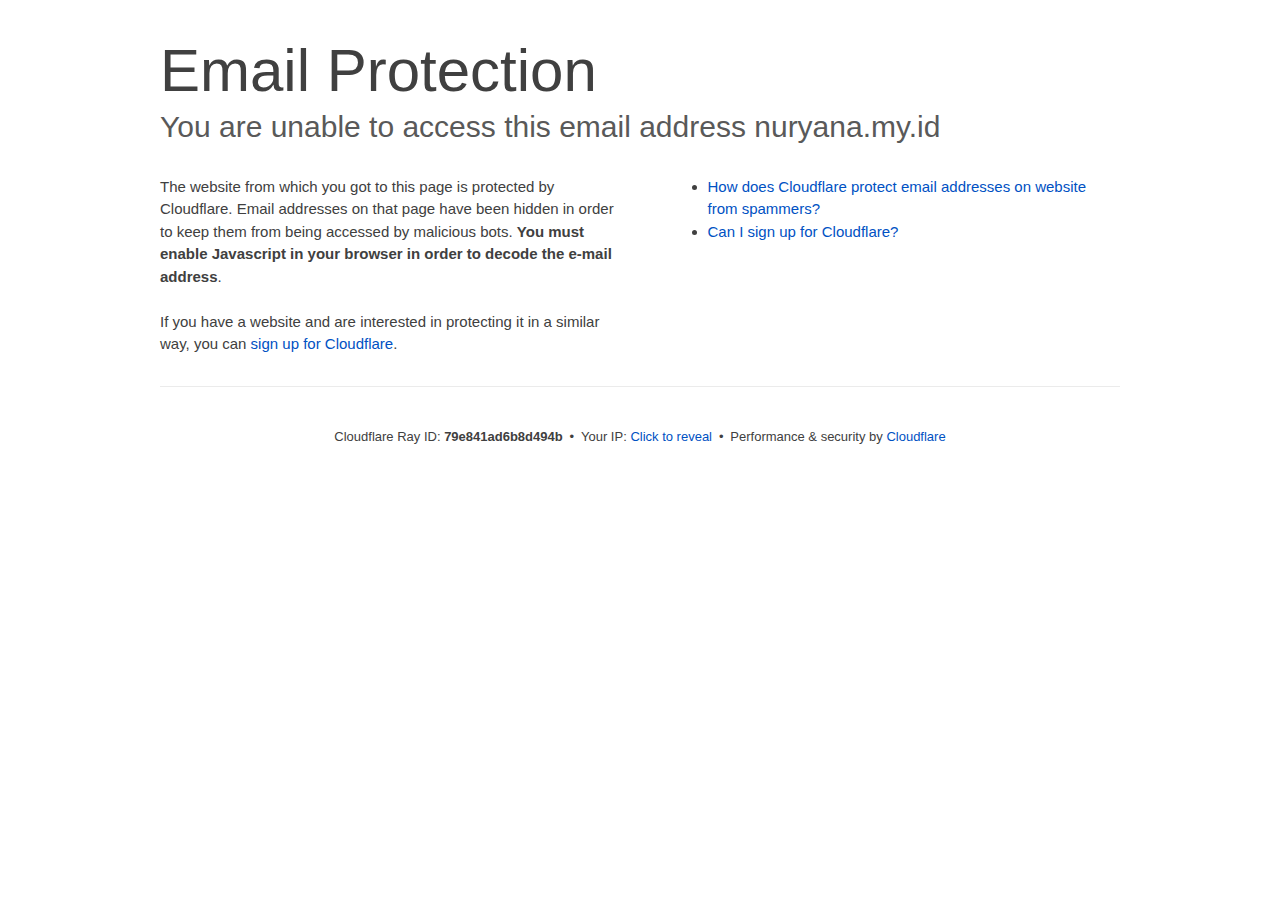
<file: cdn-cgi/l/email-protection/index.html>
<!DOCTYPE html>
<!--[if lt IE 7]> <html class="no-js ie6 oldie" lang="en-US"> <![endif]--><!--[if IE 7]>    <html class="no-js ie7 oldie" lang="en-US"> <![endif]--><!--[if IE 8]>    <html class="no-js ie8 oldie" lang="en-US"> <![endif]--><!--[if gt IE 8]><!--><html class="no-js" lang="en-US"> <!--<![endif]-->
<head>
<title>Email Protection | Cloudflare</title>
<meta charset="UTF-8">
<meta http-equiv="Content-Type" content="text/html; charset=UTF-8">
<meta http-equiv="X-UA-Compatible" content="IE=Edge">
<meta name="robots" content="noindex, nofollow">
<meta name="viewport" content="width=device-width,initial-scale=1">
<link rel="stylesheet" id="cf_styles-css" href="/cdn-cgi/styles/cf.errors.css">
<!--[if lt IE 9]><link rel="stylesheet" id='cf_styles-ie-css' href="/cdn-cgi/styles/cf.errors.ie.css" /><![endif]-->
<style>body{margin:0;padding:0}</style>


<!--[if gte IE 10]><!-->
<script>if (!navigator.cookieEnabled) {
    window.addEventListener('DOMContentLoaded', function () {
      var cookieEl = document.getElementById('cookie-alert');
      cookieEl.style.display = 'block';
    })
  }</script>
<!--<![endif]-->


</head>
<body>
  <div id="cf-wrapper">
    <div class="cf-alert cf-alert-error cf-cookie-error" id="cookie-alert" data-translate="enable_cookies">Please enable cookies.</div>
    <div id="cf-error-details" class="cf-error-details-wrapper">
      <div class="cf-wrapper cf-header cf-error-overview">
        <h1 data-translate="block_headline">Email Protection</h1>
        <h2 class="cf-subheadline"><span data-translate="unable_to_access">You are unable to access this email address</span> nuryana.my.id</h2>
      </div><!-- /.header -->

      <div class="cf-section cf-wrapper">
        <div class="cf-columns two">
          <div class="cf-column">
            <p>The website from which you got to this page is protected by Cloudflare. Email addresses on that page have been hidden in order to keep them from being accessed by malicious bots. <strong>You must enable Javascript in your browser in order to decode the e-mail address</strong>.</p>
            <p>If you have a website and are interested in protecting it in a similar way, you can <a rel="noopener noreferrer" href="https://www.cloudflare.com/sign-up?utm_source=email_protection">sign up for Cloudflare</a>.</p>
          </div>

          <div class="cf-column">
            <div class="grid_4">
              <div class="rail">
                  <div class="panel">
                      <ul class="nobullets">
                        <li><a rel="noopener noreferrer" class="modal-link-faq" href="https://support.cloudflare.com/hc/en-us/articles/200170016-What-is-Email-Address-Obfuscation-">How does Cloudflare protect email addresses on website from spammers?</a></li>
                        <li><a rel="noopener noreferrer" class="modal-link-faq" href="https://support.cloudflare.com/hc/en-us/categories/200275218-Getting-Started">Can I sign up for Cloudflare?</a></li>
                    </ul>
                </div>
              </div>
            </div>
          </div>
        </div>
      </div><!-- /.section -->

      <div class="cf-error-footer cf-wrapper w-240 lg:w-full py-10 sm:py-4 sm:px-8 mx-auto text-center sm:text-left border-solid border-0 border-t border-gray-300">
  <p class="text-13">
    <span class="cf-footer-item sm:block sm:mb-1">Cloudflare Ray ID: <strong class="font-semibold">79e841ad6b8d494b</strong></span>
    <span class="cf-footer-separator sm:hidden">&bull;</span>
    <span id="cf-footer-item-ip" class="cf-footer-item hidden sm:block sm:mb-1">
      Your IP:
      <button type="button" id="cf-footer-ip-reveal" class="cf-footer-ip-reveal-btn">Click to reveal</button>
      <span class="hidden" id="cf-footer-ip">167.99.79.61</span>
      <span class="cf-footer-separator sm:hidden">&bull;</span>
    </span>
    <span class="cf-footer-item sm:block sm:mb-1"><span>Performance &amp; security by</span> <a rel="noopener noreferrer" href="https://www.cloudflare.com/5xx-error-landing" id="brand_link" target="_blank">Cloudflare</a></span>
    
  </p>
  <script>(function(){function d(){var b=a.getElementById("cf-footer-item-ip"),c=a.getElementById("cf-footer-ip-reveal");b&&"classList"in b&&(b.classList.remove("hidden"),c.addEventListener("click",function(){c.classList.add("hidden");a.getElementById("cf-footer-ip").classList.remove("hidden")}))}var a=document;document.addEventListener&&a.addEventListener("DOMContentLoaded",d)})();</script>
</div><!-- /.error-footer -->


    </div><!-- /#cf-error-details -->
  </div><!-- /#cf-wrapper -->

  <script>window._cf_translation = {};</script>

</body>
</html>
</file>
<file: cdn-cgi/styles/cf.errors.css>
#cf-wrapper a,#cf-wrapper abbr,#cf-wrapper article,#cf-wrapper aside,#cf-wrapper b,#cf-wrapper big,#cf-wrapper blockquote,#cf-wrapper body,#cf-wrapper canvas,#cf-wrapper caption,#cf-wrapper center,#cf-wrapper cite,#cf-wrapper code,#cf-wrapper dd,#cf-wrapper del,#cf-wrapper details,#cf-wrapper dfn,#cf-wrapper div,#cf-wrapper dl,#cf-wrapper dt,#cf-wrapper em,#cf-wrapper embed,#cf-wrapper fieldset,#cf-wrapper figcaption,#cf-wrapper figure,#cf-wrapper footer,#cf-wrapper form,#cf-wrapper h1,#cf-wrapper h2,#cf-wrapper h3,#cf-wrapper h4,#cf-wrapper h5,#cf-wrapper h6,#cf-wrapper header,#cf-wrapper hgroup,#cf-wrapper html,#cf-wrapper i,#cf-wrapper iframe,#cf-wrapper img,#cf-wrapper label,#cf-wrapper legend,#cf-wrapper li,#cf-wrapper mark,#cf-wrapper menu,#cf-wrapper nav,#cf-wrapper object,#cf-wrapper ol,#cf-wrapper output,#cf-wrapper p,#cf-wrapper pre,#cf-wrapper s,#cf-wrapper samp,#cf-wrapper section,#cf-wrapper small,#cf-wrapper span,#cf-wrapper strike,#cf-wrapper strong,#cf-wrapper sub,#cf-wrapper summary,#cf-wrapper sup,#cf-wrapper table,#cf-wrapper tbody,#cf-wrapper td,#cf-wrapper tfoot,#cf-wrapper th,#cf-wrapper thead,#cf-wrapper tr,#cf-wrapper tt,#cf-wrapper u,#cf-wrapper ul{margin:0;padding:0;border:0;font:inherit;font-size:100%;text-decoration:none;vertical-align:baseline}#cf-wrapper a img{border:none}#cf-wrapper article,#cf-wrapper aside,#cf-wrapper details,#cf-wrapper figcaption,#cf-wrapper figure,#cf-wrapper footer,#cf-wrapper header,#cf-wrapper hgroup,#cf-wrapper menu,#cf-wrapper nav,#cf-wrapper section,#cf-wrapper summary{display:block}#cf-wrapper .cf-columns:after,#cf-wrapper .cf-columns:before,#cf-wrapper .cf-section:after,#cf-wrapper .cf-section:before,#cf-wrapper .cf-wrapper:after,#cf-wrapper .cf-wrapper:before,#cf-wrapper .clearfix:after,#cf-wrapper .clearfix:before,#cf-wrapper section:after,#cf-wrapper section:before{content:" ";display:table}#cf-wrapper .cf-columns:after,#cf-wrapper .cf-section:after,#cf-wrapper .cf-wrapper:after,#cf-wrapper .clearfix:after,#cf-wrapper section:after{clear:both}#cf-wrapper{display:block;margin:0;padding:0;position:relative;text-align:left;width:100%;z-index:999999999;color:#404040!important;font-family:-apple-system,BlinkMacSystemFont,Segoe UI,Roboto,Oxygen,Ubuntu,Helvetica Neue,Arial,sans-serif!important;font-size:15px!important;line-height:1.5!important;text-decoration:none!important;letter-spacing:normal;-webkit-tap-highlight-color:rgba(246,139,31,.3);-webkit-font-smoothing:antialiased}#cf-wrapper .cf-section,#cf-wrapper section{background:0 0;display:block;margin-bottom:2em;margin-top:2em}#cf-wrapper .cf-wrapper{margin-left:auto;margin-right:auto;width:90%}#cf-wrapper .cf-columns{display:block;list-style:none;padding:0;width:100%}#cf-wrapper .cf-columns img,#cf-wrapper .cf-columns input,#cf-wrapper .cf-columns object,#cf-wrapper .cf-columns select,#cf-wrapper .cf-columns textarea{max-width:100%}#cf-wrapper .cf-columns>.cf-column{float:left;padding-bottom:45px;width:100%;box-sizing:border-box}@media screen and (min-width:49.2em){#cf-wrapper .cf-columns.cols-2>.cf-column:nth-child(n+3),#cf-wrapper .cf-columns.cols-3>.cf-column:nth-child(n+4),#cf-wrapper .cf-columns.cols-4>.cf-column:nth-child(n+3),#cf-wrapper .cf-columns.four>.cf-column:nth-child(n+3),#cf-wrapper .cf-columns.three>.cf-column:nth-child(n+4),#cf-wrapper .cf-columns.two>.cf-column:nth-child(n+3){padding-top:67.5px}#cf-wrapper .cf-columns>.cf-column{padding-bottom:0}#cf-wrapper .cf-columns.cols-2>.cf-column,#cf-wrapper .cf-columns.cols-4>.cf-column,#cf-wrapper .cf-columns.four>.cf-column,#cf-wrapper .cf-columns.two>.cf-column{padding-left:0;padding-right:22.5px;width:50%}#cf-wrapper .cf-columns.cols-2>.cf-column:nth-child(2n),#cf-wrapper .cf-columns.cols-4>.cf-column:nth-child(2n),#cf-wrapper .cf-columns.four>.cf-column:nth-child(2n),#cf-wrapper .cf-columns.two>.cf-column:nth-child(2n){padding-left:22.5px;padding-right:0}#cf-wrapper .cf-columns.cols-2>.cf-column:nth-child(odd),#cf-wrapper .cf-columns.cols-4>.cf-column:nth-child(odd),#cf-wrapper .cf-columns.four>.cf-column:nth-child(odd),#cf-wrapper .cf-columns.two>.cf-column:nth-child(odd){clear:left}#cf-wrapper .cf-columns.cols-3>.cf-column,#cf-wrapper .cf-columns.three>.cf-column{padding-left:30px;width:33.3333333333333%}#cf-wrapper .cf-columns.cols-3>.cf-column:first-child,#cf-wrapper .cf-columns.cols-3>.cf-column:nth-child(3n+1),#cf-wrapper .cf-columns.three>.cf-column:first-child,#cf-wrapper .cf-columns.three>.cf-column:nth-child(3n+1){clear:left;padding-left:0;padding-right:30px}#cf-wrapper .cf-columns.cols-3>.cf-column:nth-child(3n+2),#cf-wrapper .cf-columns.three>.cf-column:nth-child(3n+2){padding-left:15px;padding-right:15px}#cf-wrapper .cf-columns.cols-3>.cf-column:nth-child(-n+3),#cf-wrapper .cf-columns.three>.cf-column:nth-child(-n+3){padding-top:0}}@media screen and (min-width:66em){#cf-wrapper .cf-columns>.cf-column{padding-bottom:0}#cf-wrapper .cf-columns.cols-4>.cf-column,#cf-wrapper .cf-columns.four>.cf-column{padding-left:33.75px;width:25%}#cf-wrapper .cf-columns.cols-4>.cf-column:nth-child(odd),#cf-wrapper .cf-columns.four>.cf-column:nth-child(odd){clear:none}#cf-wrapper .cf-columns.cols-4>.cf-column:first-child,#cf-wrapper .cf-columns.cols-4>.cf-column:nth-child(4n+1),#cf-wrapper .cf-columns.four>.cf-column:first-child,#cf-wrapper .cf-columns.four>.cf-column:nth-child(4n+1){clear:left;padding-left:0;padding-right:33.75px}#cf-wrapper .cf-columns.cols-4>.cf-column:nth-child(4n+2),#cf-wrapper .cf-columns.four>.cf-column:nth-child(4n+2){padding-left:11.25px;padding-right:22.5px}#cf-wrapper .cf-columns.cols-4>.cf-column:nth-child(4n+3),#cf-wrapper .cf-columns.four>.cf-column:nth-child(4n+3){padding-left:22.5px;padding-right:11.25px}#cf-wrapper .cf-columns.cols-4>.cf-column:nth-child(n+5),#cf-wrapper .cf-columns.four>.cf-column:nth-child(n+5){padding-top:67.5px}#cf-wrapper .cf-columns.cols-4>.cf-column:nth-child(-n+4),#cf-wrapper .cf-columns.four>.cf-column:nth-child(-n+4){padding-top:0}}#cf-wrapper a{background:0 0;border:0;color:#0051c3;outline:0;text-decoration:none;-webkit-transition:all .15s ease;transition:all .15s ease}#cf-wrapper a:hover{background:0 0;border:0;color:#f68b1f}#cf-wrapper a:focus{background:0 0;border:0;color:#62a1d8;outline:0}#cf-wrapper a:active{background:0 0;border:0;color:#c16508;outline:0}#cf-wrapper h1,#cf-wrapper h2,#cf-wrapper h3,#cf-wrapper h4,#cf-wrapper h5,#cf-wrapper h6,#cf-wrapper p{color:#404040;margin:0;padding:0}#cf-wrapper h1,#cf-wrapper h2,#cf-wrapper h3{font-weight:400}#cf-wrapper h4,#cf-wrapper h5,#cf-wrapper h6,#cf-wrapper strong{font-weight:600}#cf-wrapper h1{font-size:36px;line-height:1.2}#cf-wrapper h2{font-size:30px;line-height:1.3}#cf-wrapper h3{font-size:25px;line-height:1.3}#cf-wrapper h4{font-size:20px;line-height:1.3}#cf-wrapper h5{font-size:15px}#cf-wrapper h6{font-size:13px}#cf-wrapper ol,#cf-wrapper ul{list-style:none;margin-left:3em}#cf-wrapper ul{list-style-type:disc}#cf-wrapper ol{list-style-type:decimal}#cf-wrapper em{font-style:italic}#cf-wrapper .cf-subheadline{color:#595959;font-weight:300}#cf-wrapper .cf-text-error{color:#bd2426}#cf-wrapper .cf-text-success{color:#9bca3e}#cf-wrapper ol+h2,#cf-wrapper ol+h3,#cf-wrapper ol+h4,#cf-wrapper ol+h5,#cf-wrapper ol+h6,#cf-wrapper ol+p,#cf-wrapper p+dl,#cf-wrapper p+ol,#cf-wrapper p+p,#cf-wrapper p+table,#cf-wrapper p+ul,#cf-wrapper ul+h2,#cf-wrapper ul+h3,#cf-wrapper ul+h4,#cf-wrapper ul+h5,#cf-wrapper ul+h6,#cf-wrapper ul+p{margin-top:1.5em}#cf-wrapper h1+p,#cf-wrapper p+h1,#cf-wrapper p+h2,#cf-wrapper p+h3,#cf-wrapper p+h4,#cf-wrapper p+h5,#cf-wrapper p+h6{margin-top:1.25em}#cf-wrapper h1+h2,#cf-wrapper h1+h3,#cf-wrapper h2+h3,#cf-wrapper h3+h4,#cf-wrapper h4+h5{margin-top:.25em}#cf-wrapper h2+p{margin-top:1em}#cf-wrapper h1+h4,#cf-wrapper h1+h5,#cf-wrapper h1+h6,#cf-wrapper h2+h4,#cf-wrapper h2+h5,#cf-wrapper h2+h6,#cf-wrapper h3+h5,#cf-wrapper h3+h6,#cf-wrapper h3+p,#cf-wrapper h4+p,#cf-wrapper h5+ol,#cf-wrapper h5+p,#cf-wrapper h5+ul{margin-top:.5em}#cf-wrapper .cf-btn{background-color:transparent;border:1px solid #999;color:#404040;font-size:14px;font-weight:400;line-height:1.2;margin:0;padding:.6em 1.33333em .53333em;-webkit-user-select:none;-moz-user-select:none;-ms-user-select:none;user-select:none;display:-moz-inline-stack;display:inline-block;vertical-align:middle;zoom:1;border-radius:2px;box-sizing:border-box;-webkit-transition:all .2s ease;transition:all .2s ease}#cf-wrapper .cf-btn:hover{background-color:#bfbfbf;border:1px solid #737373;color:#fff}#cf-wrapper .cf-btn:focus{color:inherit;outline:0;box-shadow:inset 0 0 4px rgba(0,0,0,.3)}#cf-wrapper .cf-btn.active,#cf-wrapper .cf-btn:active{background-color:#bfbfbf;border:1px solid #404040;color:#272727}#cf-wrapper .cf-btn::-moz-focus-inner{padding:0;border:0}#cf-wrapper .cf-btn .cf-caret{border-top-color:currentColor;margin-left:.25em;margin-top:.18333em}#cf-wrapper .cf-btn-primary{background-color:#2f7bbf;border:1px solid transparent;color:#fff}#cf-wrapper .cf-btn-primary:hover{background-color:#62a1d8;border:1px solid #2f7bbf;color:#fff}#cf-wrapper .cf-btn-primary.active,#cf-wrapper .cf-btn-primary:active,#cf-wrapper .cf-btn-primary:focus{background-color:#62a1d8;border:1px solid #163959;color:#fff}#cf-wrapper .cf-btn-danger,#cf-wrapper .cf-btn-error,#cf-wrapper .cf-btn-important{background-color:#bd2426;border-color:transparent;color:#fff}#cf-wrapper .cf-btn-danger:hover,#cf-wrapper .cf-btn-error:hover,#cf-wrapper .cf-btn-important:hover{background-color:#de5052;border-color:#bd2426;color:#fff}#cf-wrapper .cf-btn-danger.active,#cf-wrapper .cf-btn-danger:active,#cf-wrapper .cf-btn-danger:focus,#cf-wrapper .cf-btn-error.active,#cf-wrapper .cf-btn-error:active,#cf-wrapper .cf-btn-error:focus,#cf-wrapper .cf-btn-important.active,#cf-wrapper .cf-btn-important:active,#cf-wrapper .cf-btn-important:focus{background-color:#de5052;border-color:#521010;color:#fff}#cf-wrapper .cf-btn-accept,#cf-wrapper .cf-btn-success{background-color:#9bca3e;border:1px solid transparent;color:#fff}#cf-wrapper .cf-btn-accept:hover,#cf-wrapper .cf-btn-success:hover{background-color:#bada7a;border:1px solid #9bca3e;color:#fff}#cf-wrapper .active.cf-btn-accept,#cf-wrapper .cf-btn-accept:active,#cf-wrapper .cf-btn-accept:focus,#cf-wrapper .cf-btn-success.active,#cf-wrapper .cf-btn-success:active,#cf-wrapper .cf-btn-success:focus{background-color:#bada7a;border:1px solid #516b1d;color:#fff}#cf-wrapper .cf-btn-accept{color:transparent;font-size:0;height:36.38px;overflow:hidden;position:relative;text-indent:0;width:36.38px;white-space:nowrap}#cf-wrapper input,#cf-wrapper select,#cf-wrapper textarea{background:#fff!important;border:1px solid #999!important;color:#404040!important;font-size:.86667em!important;line-height:1.24!important;margin:0 0 1em!important;max-width:100%!important;outline:0!important;padding:.45em .75em!important;vertical-align:middle!important;display:-moz-inline-stack;display:inline-block;zoom:1;box-sizing:border-box;-webkit-transition:all .2s ease;transition:all .2s ease;border-radius:2px}#cf-wrapper input:hover,#cf-wrapper select:hover,#cf-wrapper textarea:hover{border-color:gray}#cf-wrapper input:focus,#cf-wrapper select:focus,#cf-wrapper textarea:focus{border-color:#2f7bbf;outline:0;box-shadow:0 0 8px rgba(47,123,191,.5)}#cf-wrapper fieldset{width:100%}#cf-wrapper label{display:block;font-size:13px;margin-bottom:.38333em}#cf-wrapper .cf-form-stacked .select2-container,#cf-wrapper .cf-form-stacked input,#cf-wrapper .cf-form-stacked select,#cf-wrapper .cf-form-stacked textarea{display:block;width:100%}#cf-wrapper .cf-form-stacked input[type=button],#cf-wrapper .cf-form-stacked input[type=checkbox],#cf-wrapper .cf-form-stacked input[type=submit]{display:-moz-inline-stack;display:inline-block;vertical-align:middle;zoom:1;width:auto}#cf-wrapper .cf-form-actions{text-align:right}#cf-wrapper .cf-alert{background-color:#f9b169;border:1px solid #904b06;color:#404040;font-size:13px;padding:7.5px 15px;position:relative;vertical-align:middle;border-radius:2px}#cf-wrapper .cf-alert:empty{display:none}#cf-wrapper .cf-alert .cf-close{border:1px solid transparent;color:inherit;font-size:18.75px;line-height:1;padding:0;position:relative;right:-18.75px;top:0}#cf-wrapper .cf-alert .cf-close:hover{background-color:transparent;border-color:currentColor;color:inherit}#cf-wrapper .cf-alert-danger,#cf-wrapper .cf-alert-error{background-color:#de5052;border-color:#521010;color:#fff}#cf-wrapper .cf-alert-success{background-color:#bada7a;border-color:#516b1d;color:#516b1d}#cf-wrapper .cf-alert-warning{background-color:#f9b169;border-color:#904b06;color:#404040}#cf-wrapper .cf-alert-info{background-color:#62a1d8;border-color:#163959;color:#163959}#cf-wrapper .cf-alert-nonessential{background-color:#ebebeb;border-color:#999;color:#404040}#cf-wrapper .cf-icon-exclamation-sign{background:url(/cdn-cgi/images/icon-exclamation.png?1376755637) 50% no-repeat;height:54px;width:54px;display:-moz-inline-stack;display:inline-block;vertical-align:middle;zoom:1}#cf-wrapper h1 .cf-icon-exclamation-sign{margin-top:-10px}#cf-wrapper #cf-error-banner{background-color:#fff;border-bottom:3px solid #f68b1f;padding:15px 15px 20px;position:relative;z-index:999999999;box-shadow:0 2px 8px rgba(0,0,0,.2)}#cf-wrapper #cf-error-banner h4,#cf-wrapper #cf-error-banner p{display:-moz-inline-stack;display:inline-block;vertical-align:bottom;zoom:1}#cf-wrapper #cf-error-banner h4{color:#2f7bbf;font-weight:400;font-size:20px;line-height:1;vertical-align:baseline}#cf-wrapper #cf-error-banner .cf-error-actions{margin-bottom:10px;text-align:center;width:100%}#cf-wrapper #cf-error-banner .cf-error-actions a{display:-moz-inline-stack;display:inline-block;vertical-align:middle;zoom:1}#cf-wrapper #cf-error-banner .cf-error-actions a+a{margin-left:10px}#cf-wrapper #cf-error-banner .cf-error-actions .cf-btn-accept,#cf-wrapper #cf-error-banner .cf-error-actions .cf-btn-success{color:#fff}#cf-wrapper #cf-error-banner .error-header-desc{text-align:left}#cf-wrapper #cf-error-banner .cf-close{color:#999;cursor:pointer;display:inline-block;font-size:34.5px;float:none;font-weight:700;height:22.5px;line-height:.6;overflow:hidden;position:absolute;right:20px;top:25px;text-indent:200%;width:22.5px}#cf-wrapper #cf-error-banner .cf-close:hover{color:gray}#cf-wrapper #cf-error-banner .cf-close:before{content:"\00D7";left:0;height:100%;position:absolute;text-align:center;text-indent:0;top:0;width:100%}#cf-inline-error-wrapper{box-shadow:0 2px 10px rgba(0,0,0,.5)}#cf-wrapper #cf-error-details{background:#fff}#cf-wrapper #cf-error-details .cf-error-overview{padding:25px 0 0}#cf-wrapper #cf-error-details .cf-error-overview h1,#cf-wrapper #cf-error-details .cf-error-overview h2{font-weight:300}#cf-wrapper #cf-error-details .cf-error-overview h2{margin-top:0}#cf-wrapper #cf-error-details .cf-highlight{background:#ebebeb;overflow-x:hidden;padding:30px 0;background-image:-webkit-gradient(linear,left top, left bottom,from(#dedede),color-stop(3%, #ebebeb),color-stop(97%, #ebebeb),to(#dedede));background-image:linear-gradient(top,#dedede,#ebebeb 3%,#ebebeb 97%,#dedede)}#cf-wrapper #cf-error-details .cf-highlight h3{color:#999;font-weight:300}#cf-wrapper #cf-error-details .cf-highlight .cf-column:last-child{padding-bottom:0}#cf-wrapper #cf-error-details .cf-highlight .cf-highlight-inverse{background-color:#fff;padding:15px;border-radius:2px}#cf-wrapper #cf-error-details .cf-status-display h3{margin-top:.5em}#cf-wrapper #cf-error-details .cf-status-label{color:#9bca3e;font-size:1.46667em}#cf-wrapper #cf-error-details .cf-status-label,#cf-wrapper #cf-error-details .cf-status-name{display:inline}#cf-wrapper #cf-error-details .cf-status-item{display:block;position:relative;text-align:left}#cf-wrapper #cf-error-details .cf-status-item,#cf-wrapper #cf-error-details .cf-status-item.cf-column{padding-bottom:1.5em}#cf-wrapper #cf-error-details .cf-status-item.cf-error-source{display:block;text-align:center}#cf-wrapper #cf-error-details .cf-status-item.cf-error-source:after{bottom:-60px;content:"";display:none;border-bottom:18px solid #fff;border-left:20px solid transparent;border-right:20px solid transparent;height:0;left:50%;margin-left:-9px;position:absolute;right:50%;width:0}#cf-wrapper #cf-error-details .cf-status-item+.cf-status-item{border-top:1px solid #dedede;padding-top:1.5em}#cf-wrapper #cf-error-details .cf-status-item+.cf-status-item:before{background:url(/cdn-cgi/images/cf-icon-horizontal-arrow.png) no-repeat;content:"";display:block;left:0;position:absolute;top:25.67px}#cf-wrapper #cf-error-details .cf-error-source .cf-icon-error-container{height:85px;margin-bottom:2.5em}#cf-wrapper #cf-error-details .cf-error-source .cf-status-label{color:#bd2426}#cf-wrapper #cf-error-details .cf-error-source .cf-icon{display:block}#cf-wrapper #cf-error-details .cf-error-source .cf-icon-status{bottom:-10px;left:50%;top:auto;right:auto}#cf-wrapper #cf-error-details .cf-error-source .cf-status-label,#cf-wrapper #cf-error-details .cf-error-source .cf-status-name{display:block}#cf-wrapper #cf-error-details .cf-icon-error-container{height:auto;position:relative}#cf-wrapper #cf-error-details .cf-icon-status{display:block;margin-left:-24px;position:absolute;top:0;right:0}#cf-wrapper #cf-error-details .cf-icon{display:none;margin:0 auto}#cf-wrapper #cf-error-details .cf-status-desc{display:block;height:22.5px;overflow:hidden;text-overflow:ellipsis;width:100%;white-space:nowrap}#cf-wrapper #cf-error-details .cf-status-desc:empty{display:none}#cf-wrapper #cf-error-details .cf-error-footer{padding:1.33333em 0;border-top:1px solid #ebebeb;text-align:center}#cf-wrapper #cf-error-details .cf-error-footer p{font-size:13px}#cf-wrapper #cf-error-details .cf-error-footer select{margin:0!important}#cf-wrapper #cf-error-details .cf-footer-item{display:block;margin-bottom:5px;text-align:left}#cf-wrapper #cf-error-details .cf-footer-separator{display:none}#cf-wrapper #cf-error-details .cf-captcha-info{margin-bottom:10px;position:relative;text-align:center}#cf-wrapper #cf-error-details .cf-captcha-image{height:57px;width:300px}#cf-wrapper #cf-error-details .cf-captcha-actions{margin-top:15px}#cf-wrapper #cf-error-details .cf-captcha-actions a{font-size:0;height:36.38px;overflow:hidden;padding-left:1.2em;padding-right:1.2em;position:relative;text-indent:-9999px;width:36.38px;white-space:nowrap}#cf-wrapper #cf-error-details .cf-captcha-actions a.cf-icon-refresh span{background-position:0 -787px}#cf-wrapper #cf-error-details .cf-captcha-actions a.cf-icon-announce span{background-position:0 -767px}#cf-wrapper #cf-error-details .cf-captcha-actions a.cf-icon-question span{background-position:0 -827px}#cf-wrapper #cf-error-details .cf-screenshot-container{background:url(/cdn-cgi/images/browser-bar.png?1376755637) no-repeat #fff;max-height:400px;max-width:100%;overflow:hidden;padding-top:53px;width:960px;border-radius:5px 5px 0 0}#cf-wrapper #cf-error-details .cf-screenshot-container .cf-no-screenshot{background:url(/cdn-cgi/images/cf-no-screenshot-warn.png) no-repeat;display:block;height:158px;left:25%;margin-top:-79px;overflow:hidden;position:relative;top:50%;width:178px}#cf-wrapper #cf-error-details .cf-captcha-container .cf-screenshot-container,#cf-wrapper #cf-error-details .cf-captcha-container .cf-screenshot-container img,#recaptcha-widget .cf-alert,#recaptcha-widget .recaptcha_only_if_audio,.cf-cookie-error{display:none}#cf-wrapper #cf-error-details .cf-screenshot-container .cf-no-screenshot.error{background:url(/cdn-cgi/images/cf-no-screenshot-error.png) no-repeat;height:175px}#cf-wrapper #cf-error-details .cf-screenshot-container.cf-screenshot-full .cf-no-screenshot{left:50%;margin-left:-89px}.cf-captcha-info iframe{max-width:100%}#cf-wrapper .cf-icon-ok{background:url(/cdn-cgi/images/cf-icon-ok.png) no-repeat;height:48px;width:48px}#cf-wrapper .cf-icon-error{background:url(/cdn-cgi/images/cf-icon-error.png) no-repeat;height:48px;width:48px}#cf-wrapper .cf-icon-browser{background:url(/cdn-cgi/images/cf-icon-browser.png) no-repeat;height:80px;width:100px}#cf-wrapper .cf-icon-cloud{background:url(/cdn-cgi/images/cf-icon-cloud.png) no-repeat;height:77px;width:151px}#cf-wrapper .cf-icon-server{background:url(/cdn-cgi/images/cf-icon-server.png) no-repeat;height:75px;width:95px}#cf-wrapper .cf-icon-railgun{background-position:0 -848px;height:81px;width:95px}#cf-wrapper .cf-caret{border:.33333em solid transparent;border-top-color:inherit;content:"";height:0;width:0;display:-moz-inline-stack;display:inline-block;vertical-align:middle;zoom:1}@media screen and (min-width:49.2em){#cf-wrapper #cf-error-details .cf-status-desc:empty,#cf-wrapper #cf-error-details .cf-status-item.cf-error-source:after,#cf-wrapper #cf-error-details .cf-status-item .cf-icon,#cf-wrapper #cf-error-details .cf-status-label,#cf-wrapper #cf-error-details .cf-status-name{display:block}#cf-wrapper .cf-wrapper{width:708px}#cf-wrapper #cf-error-banner{padding:20px 20px 25px}#cf-wrapper #cf-error-banner .cf-error-actions{margin-bottom:15px}#cf-wrapper #cf-error-banner .cf-error-header-desc h4{margin-right:.5em}#cf-wrapper #cf-error-details h1{font-size:4em}#cf-wrapper #cf-error-details .cf-error-overview{padding-top:2.33333em}#cf-wrapper #cf-error-details .cf-highlight{padding:4em 0}#cf-wrapper #cf-error-details .cf-status-item{text-align:center}#cf-wrapper #cf-error-details .cf-status-item,#cf-wrapper #cf-error-details .cf-status-item.cf-column{padding-bottom:0}#cf-wrapper #cf-error-details .cf-status-item+.cf-status-item{border:0;padding-top:0}#cf-wrapper #cf-error-details .cf-status-item+.cf-status-item:before{background-position:0 -544px;height:24.75px;margin-left:-37.5px;width:75px;background-size:131.25px auto}#cf-wrapper #cf-error-details .cf-icon-error-container{height:85px;margin-bottom:2.5em}#cf-wrapper #cf-error-details .cf-icon-status{bottom:-10px;left:50%;top:auto;right:auto}#cf-wrapper #cf-error-details .cf-error-footer{padding:2.66667em 0}#cf-wrapper #cf-error-details .cf-footer-item,#cf-wrapper #cf-error-details .cf-footer-separator{display:-moz-inline-stack;display:inline-block;vertical-align:baseline;zoom:1}#cf-wrapper #cf-error-details .cf-footer-separator{padding:0 .25em}#cf-wrapper #cf-error-details .cf-status-item.cloudflare-status:before{margin-left:-50px}#cf-wrapper #cf-error-details .cf-status-item.cloudflare-status+.status-item:before{margin-left:-25px}#cf-wrapper #cf-error-details .cf-screenshot-container{height:400px;margin-bottom:-4em;max-width:none}#cf-wrapper #cf-error-details .cf-captcha-container .cf-screenshot-container,#cf-wrapper #cf-error-details .cf-captcha-container .cf-screenshot-container img{display:block}}@media screen and (min-width:66em){#cf-wrapper .cf-wrapper{width:960px}#cf-wrapper #cf-error-banner .cf-close{position:relative;right:auto;top:auto}#cf-wrapper #cf-error-banner .cf-details{white-space:nowrap}#cf-wrapper #cf-error-banner .cf-details-link{padding-right:.5em}#cf-wrapper #cf-error-banner .cf-error-actions{float:right;margin-bottom:0;text-align:left;width:auto}#cf-wrapper #cf-error-details .cf-status-item+.cf-status-item:before{background-position:0 -734px;height:33px;margin-left:-50px;width:100px;background-size:auto}#cf-wrapper #cf-error-details .cf-status-item.cf-cloudflare-status:before{margin-left:-66.67px}#cf-wrapper #cf-error-details .cf-status-item.cf-cloudflare-status+.cf-status-item:before{margin-left:-37.5px}#cf-wrapper #cf-error-details .cf-captcha-image{float:left}#cf-wrapper #cf-error-details .cf-captcha-actions{position:absolute;top:0;right:0}}.no-js #cf-wrapper .js-only{display:none}#cf-wrapper #cf-error-details .heading-ray-id{font-family:monaco,courier,monospace;font-size:15px;white-space:nowrap} #cf-wrapper #cf-error-details .cf-footer-item.hidden,.cf-error-footer .hidden{display:none} .cf-error-footer .cf-footer-ip-reveal-btn{-webkit-appearance:button;-moz-appearance:button;appearance:button;text-decoration:none;background:none;color:inherit;border:none;padding:0;font:inherit;cursor:pointer;color:#0051c3;-webkit-transition:color .15s ease;transition:color .15s ease}.cf-error-footer .cf-footer-ip-reveal-btn:hover{color:#ee730a}
</file>
